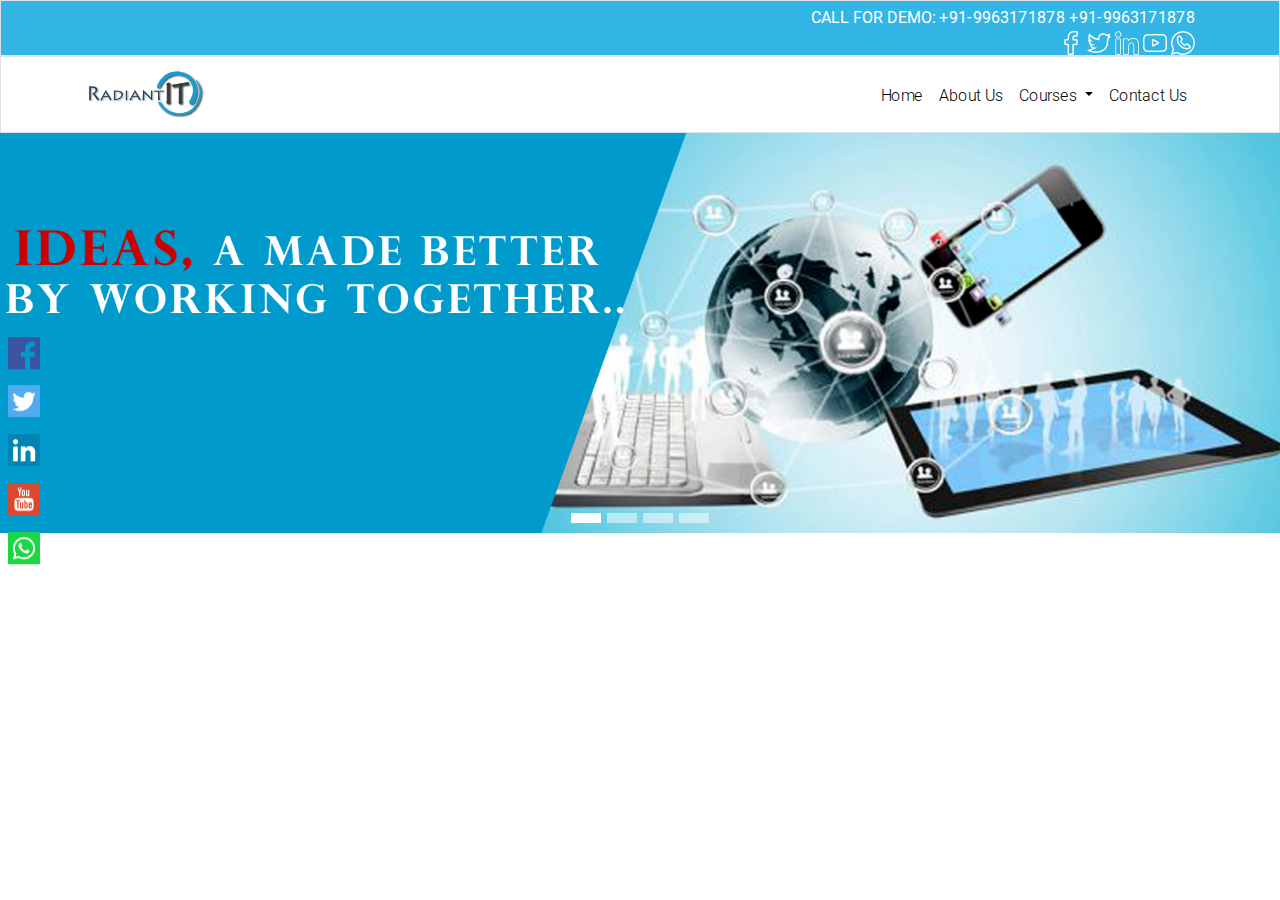
<file: index.html>
<!DOCTYPE html>
<html lang="en">
<head>
    <meta charset="UTF-8">
    <meta name="viewport" content="width=device-width, initial-scale=1.0">
    <meta http-equiv="X-UA-Compatible" content="ie=edge">
    <link rel="stylesheet" href="bootstrap/css/fontawesome-all.css">
    <link rel="stylesheet" href="bootstrap/css/bootstrap.min.css">
    <link rel="stylesheet" href="bootstrap/css/mdb.css">
    <link rel="stylesheet" href="bootstrap/css/style.css">
    <link rel="stylesheet" href="https://cdnjs.cloudflare.com/ajax/libs/font-awesome/4.7.0/css/font-awesome.min.css">
    <link href="https://netdna.bootstrapcdn.com/font-awesome/4.0.3/css/font-awesome.css" rel="stylesheet">
    
    <link rel="icon" href="img/logo.png" type="image/png" >
  
    <title>Radiant- Home</title>
</head>
<body>


<div class="top-head pt-1 border bg-info sticky-top">
<div class="container">
	<div class="row ">
 
	  <div class="col-md-12 text-right text-white ">
       <strong> CALL FOR DEMO: +91-9963171878 +91-9963171878 </strong>

		<ul class="list-inline ">
		     
       <div class="text-right">
       <a href="#" ><img src="img/facebook1.png"></a> 
  <a href="#" ><img src="img/twitter1.png"></a> 
  <a href="#" > <img src="img/linkedin1.png"></a> 
  <a href="#"><img src="img/youtube1.png"></a>
  <a href="#"> <img src="img/whatsapp1.png"></a> 
</div>
		   		  
		    
		</ul>
	  </div>
	</div>
</div>
</div>
<nav class="navbar navbar-expand-sm  navbar-light border">
  <div class="container">
  <!-- Brand -->
  <a class="navbar-brand" href="index.html">
    <img src="img/logo.png" alt="Logo" style="width:120px;">
  </a>
   <!-- Toggler/collapsibe Button -->
  <button class="navbar-toggler" type="button" data-toggle="collapse" data-target="#collapsibleNavbar">
    <span class="navbar-toggler-icon"></span>
  </button>
<!-- Navbar links -->
  <div class="collapse navbar-collapse" id="collapsibleNavbar">
    <ul class="navbar-nav ml-auto">
    
      <li class="nav-item">
        <a class="nav-link" href="index.html">Home</a>
      </li>
       <li class="nav-item">
        <a class="nav-link" href="Aboutus.html">About Us</a>
      </li>
       <li class="nav-item dropdown">
      <a class="nav-link dropdown-toggle" href="#" id="navbardrop" data-toggle="dropdown">
        Courses
      </a>
      <div class="dropdown-menu">
        <a class="dropdown-item" href="#">Web Development</a>
        <a class="dropdown-item" href="#">UI Technologies</a>
        <a class="dropdown-item" href="#">AWS/DevOps</a>
        <a class="dropdown-item" href="#">Block Chain</a>
        <a class="dropdown-item" href="#">Networking</a>
        <a class="dropdown-item" href="#">Digital Marketing</a>
        <a class="dropdown-item" href="#">Testing Tools</a>
        <a class="dropdown-item" href="#">Data Science</a>
        <a class="dropdown-item" href="#">Mech/Civil</a>
        <a class="dropdown-item" href="#">VLSI/Embedded</a>
      </div>
    </li>


       <li class="nav-item">
        <a class="nav-link" href="Contact.html">Contact Us</a>
      </li>
     
   
    </ul>
  </div>
 </div>
</nav>



<div class="carousel slide" id="IndicatorSlider" data-ride="carousel">
        <ol class="carousel-indicators">
            <li class="active" data-target="#IndicatorSlider" data-slide-to="0"></li>
            <li data-target="#IndicatorSlider" data-slide-to="1"></li>
            <li data-target="#IndicatorSlider" data-slide-to="2"></li>
            <li data-target="#IndicatorSlider" data-slide-to="3"></li>
        </ol>
        <div class="carousel-inner">
            <div class="carousel-item active">
                <img src="img/banner1.png" class="w-100 d-block">
            </div>
            <div class="carousel-item">
                <img src="img/banner2.png" class="w-100 d-block">
            </div>
            <div class="carousel-item">
                <img src="img/banner3.png" class="w-100 d-block">
            </div>
              <div class="carousel-item">
                <img src="img/banner4.png" class="w-100 d-block">
            </div>
        </div>
        
    </div>













<div>
<br>
</div>


<div class="icon-bar">
  <a href="#" ><img src="img/facebook.png"></a> 
  <a href="#" ><img src="img/twitter.png"></a> 
  <a href="#" > <img src="img/linkedin.png"></a> 
  <a href="#"><img src="img/youtube.png"></a>
  <a href="#"> <img src="img/whatsapp.png"></a> 
</div>



</body>





<script src="bootstrap/js/fontawesome-all.js"></script>
    <script src="bootstrap/js/jquery-3.2.1.min.js"></script>
    <script src="bootstrap/js/popper.min.js"></script>
    <script src="bootstrap/js/bootstrap.min.js"></script>
    <script src="bootstrap/js/mdb.min.js"></script>
    <script>
    $('.carousel').carousel({
        interval:2000,
        pause:'hover'
    });
</script>
</file>
<file: bootstrap/css/style.css>
/* Your custom styles */
.carousel .carousel-indicators li {
    max-width: 30px;
    height: 10px;
    border-radius: 0% !important;
    cursor: pointer; }

.context-dark, .bg-gray-dark, .bg-primary {
    color: rgba(255, 255, 255, 0.8);
}

.footer-classic a, .footer-classic a:focus, .footer-classic a:active {
    color: #ffffff;
}
.nav-list li {
    padding-top: 5px;
    padding-bottom: 5px;
}

.nav-list li a:hover:before {
    margin-left: 0;
    opacity: 1;
    visibility: visible;
}

ul, ol {
    list-style: none;
    padding: 0;
    margin: 0;
}

.social-inner {
    display: flex;
    flex-direction: column;
    align-items: center;
    width: 100%;
    padding: 23px;
    font: 900 13px/1 "Lato", -apple-system, BlinkMacSystemFont, "Segoe UI", Roboto, "Helvetica Neue", Arial, sans-serif;
    text-transform: uppercase;
    color: rgba(255, 255, 255, 0.5);
}
.social-container .col {
    border: 1px solid rgba(255, 255, 255, 0.1);
}
.nav-list li a:before {
    content: "\f14f";
    font: 400 21px/1 "Material Design Icons";
    color: #4d6de6;
    display: inline-block;
    vertical-align: baseline;
    margin-left: -28px;
    margin-right: 7px;
    opacity: 0;
    visibility: hidden;
    transition: .22s ease;
}


.icon-bar {
  position: fixed;
  top: 50%;
  -webkit-transform: translateY(-50%);
  -ms-transform: translateY(-50%);
  transform: translateY(-50%);
}

.icon-bar a {
  display: block;
  text-align: center;
  padding: 8px;
  transition: all 0.3s ease;
  color: white;
  font-size: 20px;
}

.icon-bar a:hover {
 
}

.facebook {
  background: #3B5998;
  color: white;
}

.twitter {
  background: #55ACEE;
  color: white;
}

.google {
  background: #dd4b39;
  color: white;
}

.linkedin {
  background: #007bb5;
  color: white;
}

.youtube {
  background: #bb0000;
  color: white;
}

.content {
  margin-left: 75px;
  font-size: 30px;
}
</file>
